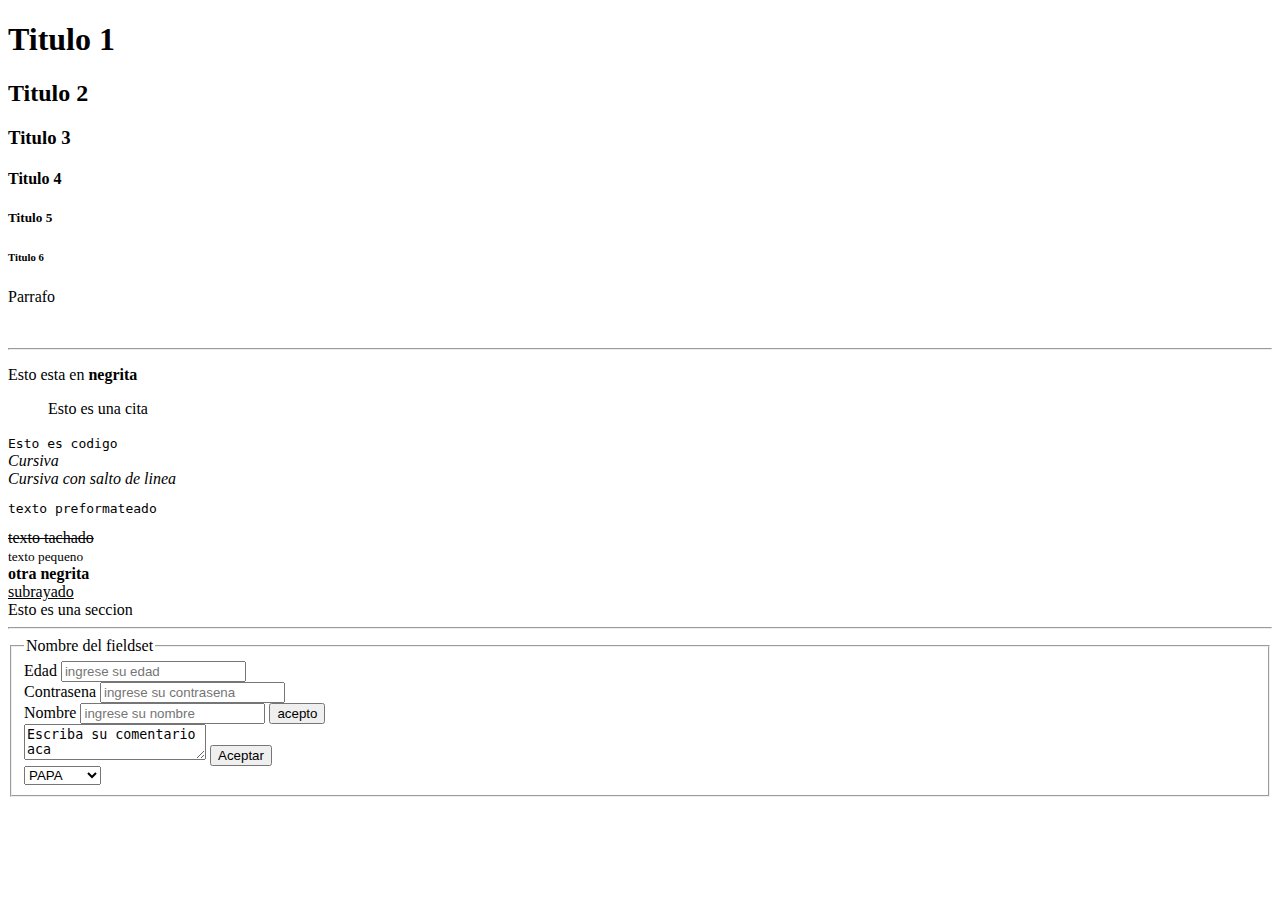
<file: index.html>
<!DOCTYPE html>
<html>
    <head>
        <title>Mi primer página</title>
    </head>
    <body>
        <h1>Titulo 1</h1>
        <h2>Titulo 2</h2>
        <h3>Titulo 3</h3>
        <h4>Titulo 4</h4>
        <h5>Titulo 5</h5>
        <h6>Titulo 6</h6>
        <p>Parrafo</p>
        <br />
        <hr />
        <!-- COMENTARIO -->
        <p>Esto esta en <b>negrita</b> </p>
        <blockquote>Esto es una cita</blockquote>
        <code>Esto es codigo</code> 
        <br />
        <em>Cursiva</em>
        <br />
        <i>Cursiva con salto de linea</i>
        <pre>texto preformateado</pre>
        <s>texto tachado</s>
        <br />
        <small>texto pequeno</small>
        <br />
        <strong>otra negrita</strong>
        <br />
        <u>subrayado</u>
        <br />
        <div>Esto es una seccion</div>
        <hr />
        <!-- Aca empexamos con formularios e inputs dht-->
        <form>
            <fieldset>
                <legend>Nombre del fieldset</legend>
                <label>Edad</label>
                <input type="number" placeholder="ingrese su edad"/ >
                <br />
                <label>Contrasena</label>
                <input type="password" placeholder="ingrese su contrasena"/ >
                <br />
                <label>Nombre</label>
                <input type="text"/ placeholder="ingrese su nombre">
                <input type="submit"/ value="acepto"> <br />
                <textarea>Escriba su comentario aca</textarea>
                <button>Aceptar</button>
                <br />
                <select>
                    <option value="papa"> PAPA </option>
                    <option value="limon"> LIMON </option>
                    <option value="acelga"> ACELGA </option>
                </select>
            </fieldset>    
        </form>
    </body>
</html>
</file>
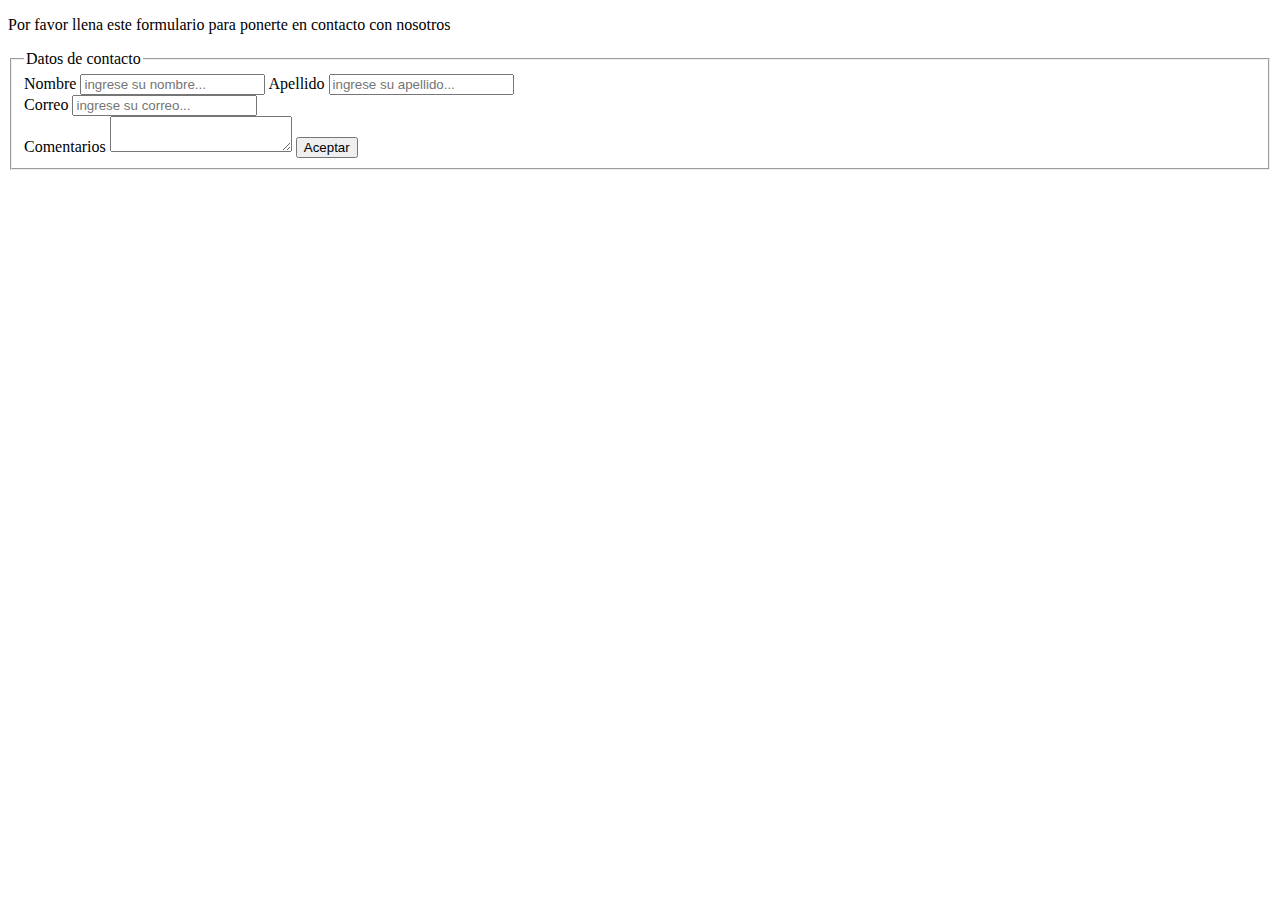
<file: actividad2/index.html>
<!DOCTYPE html>
<head>
    <title>Contacto</title>
</head>
<body>
    <p>Por favor llena este formulario para ponerte en contacto con nosotros</p>
    <fieldset>
        <legend>Datos de contacto</legend>
        <form action="contacto.html">
            <label>Nombre</label>
            <input type="text" placeholder="ingrese su nombre..." />
            <label>Apellido</label>
            <input type="text" placeholder="ingrese su apellido..." />
            <br />
            <label>Correo</label>
            <input type="email" placeholder="ingrese su correo..." />
            <br />
            <label>Comentarios</label>
            <textarea></textarea>
            <button>Aceptar</button>
        </form>
    </fieldset>
</body>
</html>
</file>
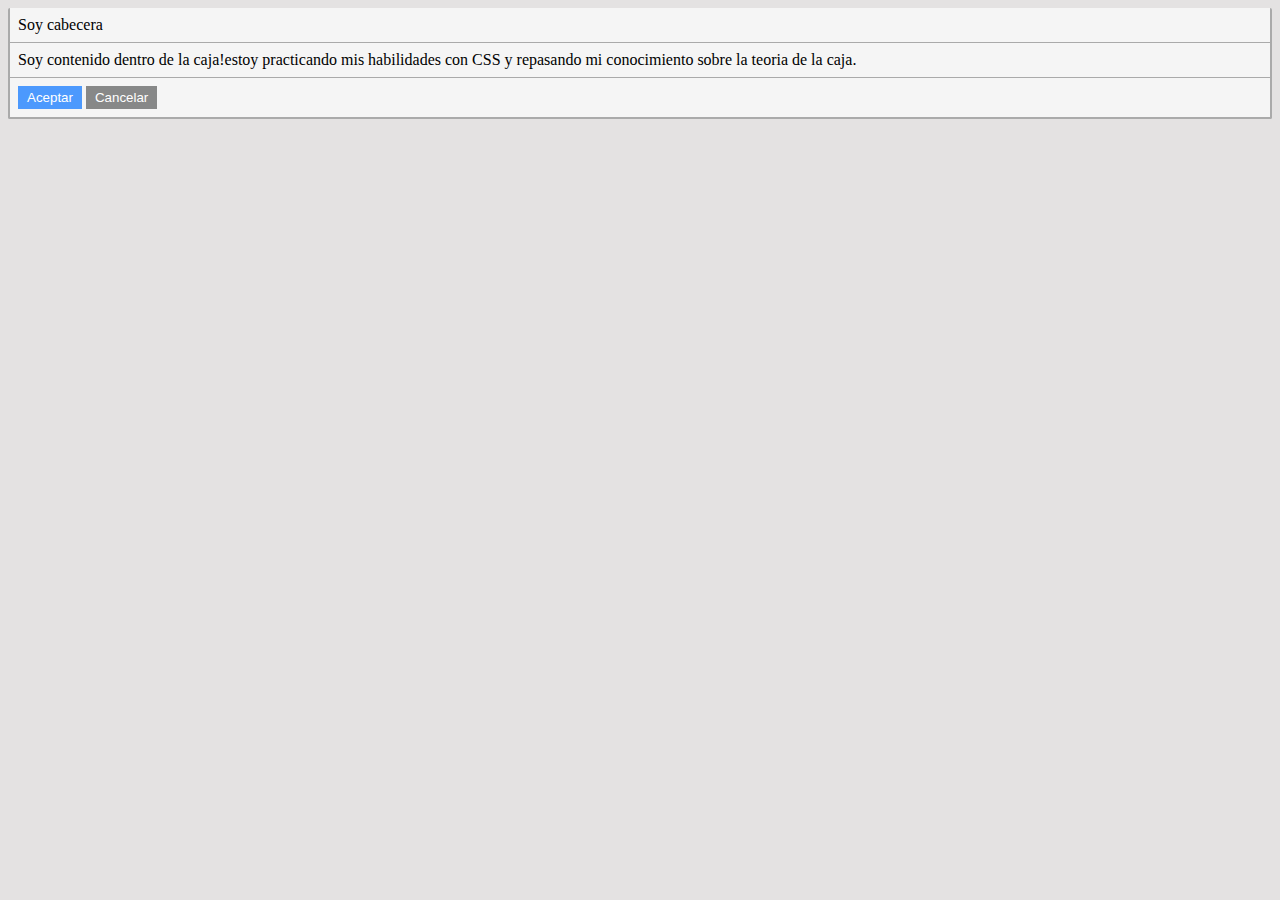
<file: actividad3/index.html>
<!DOCTYPE html>
<head>
    <title>Caja flotante</title>
    <link rel="stylesheet" href="main.css" type="text/css" />
</head>
<body>
    <div class="cabeza">
        Soy cabecera
    </div>    
    <div class="cuerpo">
        Soy contenido dentro de la caja!estoy practicando mis habilidades 
        con CSS y repasando mi conocimiento sobre la teoria de la caja.
    </div>
    <div class="cajabotones">
        <button class="boton1" >Aceptar</button> <button class="boton2">Cancelar</button>
    </div>
</body>
</html>
</file>
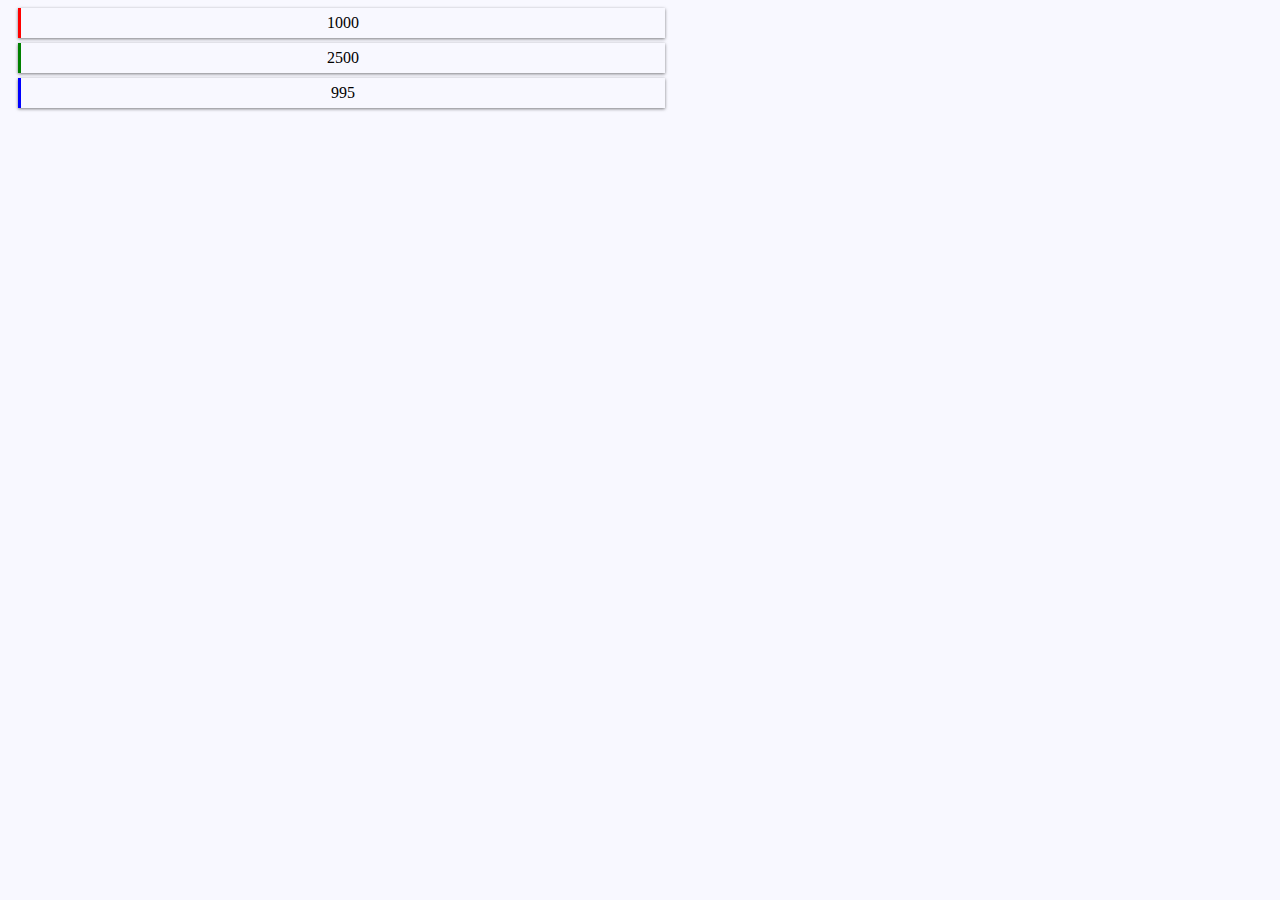
<file: actividad4/index.html>
<!DOCTYPE html>
<head>
    <title>Actividad 4</title>
    <link rel="stylesheet" href="main.css" type="text/css" />
</head>
<body>
    <div class="caja roja">1000</div>
    <div class="caja verde">2500</div>
    <div class="caja azul">995</div>
</body>
</html>
</file>
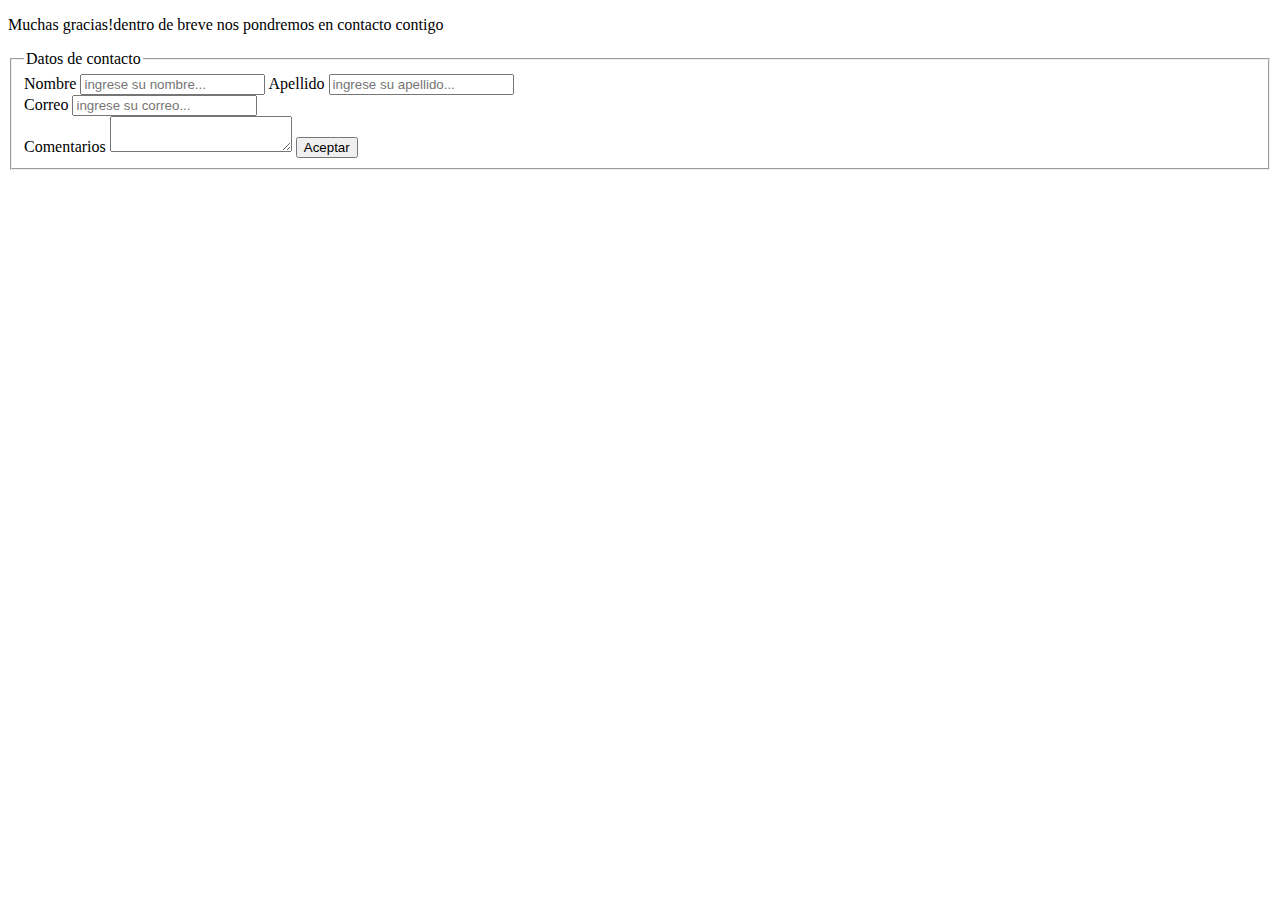
<file: actividad2/contacto.html>
<!DOCTYPE html>
<head>
    <title>Contacto</title>
</head>
<body>
    <p>Muchas gracias!dentro de breve nos pondremos en contacto contigo</p>
    <fieldset>
        <legend>Datos de contacto</legend>
        <form action="contacto.html">
            <label>Nombre</label>
            <input type="text" placeholder="ingrese su nombre..." />
            <label>Apellido</label>
            <input type="text" placeholder="ingrese su apellido..." />
            <br />
            <label>Correo</label>
            <input type="email" placeholder="ingrese su correo..." />
            <br />
            <label>Comentarios</label>
            <textarea></textarea>
            <button>Aceptar</button>
        </form>
    </fieldset>
</body>
</html>
</file>
<file: actividad3/main.css>
body{
    background-color: rgb(228, 226, 226);
}
.cabeza{
    background-color: whitesmoke;
    border-style: solid;
    border-radius: 2px;
    border-color: rgb(170, 170, 170);
    padding: 8px;
    border-width: 2px;
    border-top: 0px;
    border-bottom-left-radius: 0px;
    border-bottom-right-radius: 0px;
    border-bottom: 1px solid rgb(170, 170, 170);
}
.cuerpo{ 
    background-color: whitesmoke;
    border-style: solid;
    border-color: rgb(170, 170, 170);
    padding: 8px;
    border-width: 2px;
    border-top: 0px;
    border-bottom: 1px solid rgb(170, 170, 170);
}
.cajabotones{
    background-color: whitesmoke;
    border-style: solid;
    border-radius: 2px;
    border-color: rgb(170, 170, 170);
    padding: 8px;
    border-width: 2px;
    border-top: 0px;
    border-top-left-radius: 0px;
    border-top-right-radius: 0px;
}
.boton1{
    background-color: rgb(76, 153, 253);
    border-color:rgb(76, 153, 253);
    border-style: solid;
    color: white;
    border-width: 3px;
}
.boton2{
    background-color: rgb(135, 136, 136);
    /*border-radius: 4px;*/
    border-color:rgb(135, 136, 136);
    border-style: solid;
    color: white;
    border-width: 3px;
}
</file>
<file: actividad4/main.css>
body{
    background-color: ghostwhite;
}
.caja{
    box-shadow: 0px 1px 3px rgba(0,0,0, 0.5);
    margin: 5px;
    margin-left: 10px;
    width: 50%;
    padding: 6px;
    text-align: center;
    transition: 0.3;

}
    .roja{
        border-left: solid red;
        
    }
    .roja:hover{
        transform: scale(1.05,1.05);
    }
    .verde{
        border-left: solid green;
    }
    .verde:hover{
        box-shadow: 0px 1px 5px rgba(0,0,0, 0.8);
    }
    .azul{
        border-left: solid blue;
    }
    .azul:hover{
        background-color:rgb(209, 206, 206);
    }
</file>
